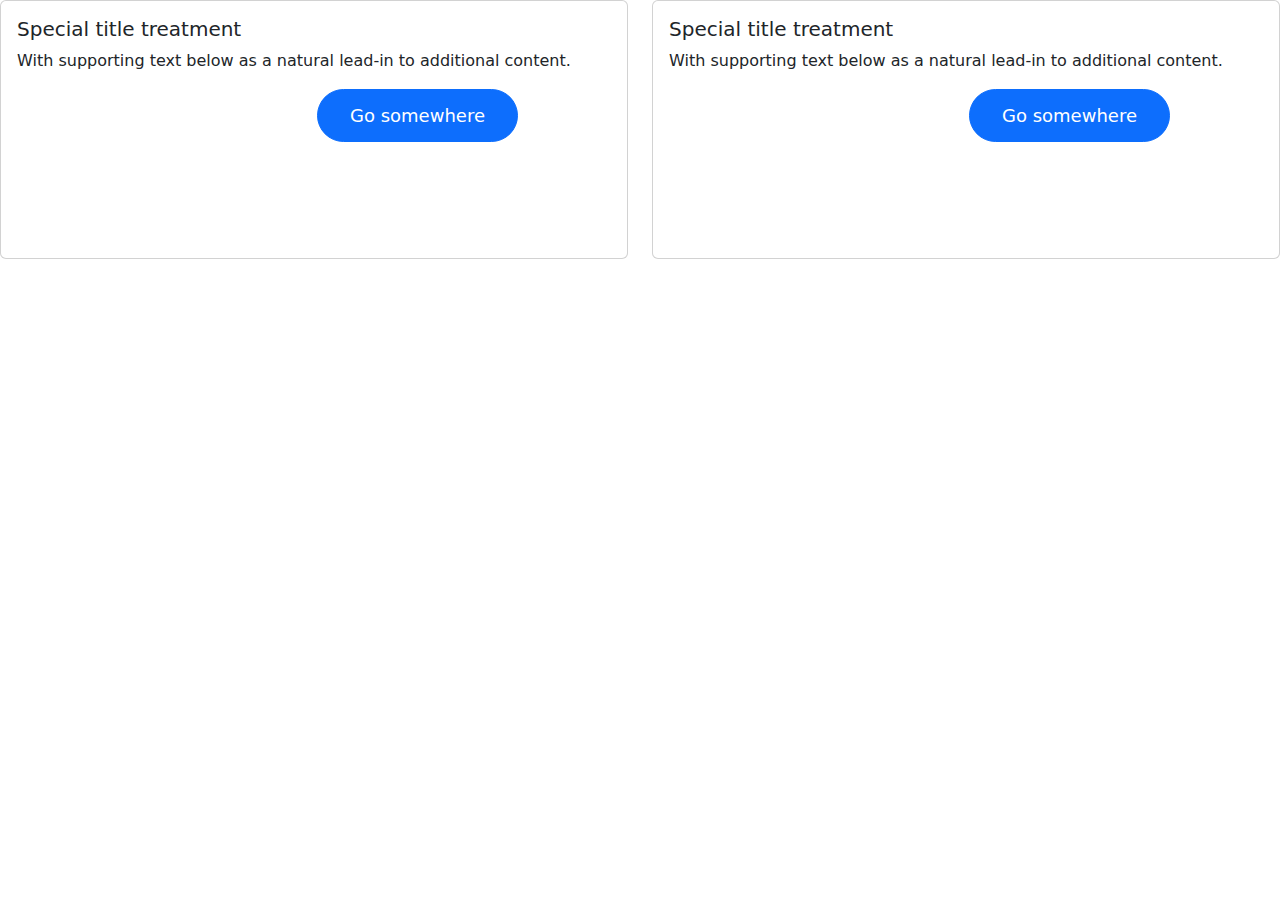
<file: hola.html>
<!DOCTYPE html>
<html lang="en">
<head>
    <meta charset="UTF-8">
    <meta name="viewport" content="width=device-width, initial-scale=1.0">
    <title>Document</title>
        <link href="https://fonts.googleapis.com/css2?family=Montserrat:ital,wght@0,100..900;1,100..900&display=swap" rel="stylesheet">
        <link href="https://fonts.googleapis.com/css2?family=Great+Vibes&display=swap" rel="stylesheet">
        <link href="https://cdnjs.cloudflare.com/ajax/libs/bootstrap/5.2.0/css/bootstrap.min.css" rel="stylesheet">
        <link rel="stylesheet" href="style.css">
    </head>
</head>
<body>
    
    <div class="row">
        <div class="col-sm-6 mb-3 mb-sm-0">
          <div class="card">
            <div class="card-body">
              <h5 class="card-title">Special title treatment</h5>
              <p class="card-text">With supporting text below as a natural lead-in to additional content.</p>
              <a href="#" class="btn btn-primary">Go somewhere</a>
            </div>
          </div>
        </div>
        <div class="col-sm-6">
          <div class="card">
            <div class="card-body">
              <h5 class="card-title">Special title treatment</h5>
              <p class="card-text">With supporting text below as a natural lead-in to additional content.</p>
              <a href="#" class="btn btn-primary">Go somewhere</a>
            </div>
          </div>
        </div>
      </div>
</body>
</html>
</file>
<file: style.css>
.header {
	height: 100vh;
	background-size: cover;
	background-position: center;
	background-color: white;
}


.carousel-item {
	margin-top: 200px;
}
.navbar-brand{
height: 10%;
width: 10%;
}
.nav-item {
	font-weight: 600;
	
}
.carousel-item h1 {
	color: #171c2b;
    letter-spacing: -2px;
    width: auto;
    margin-top: 20px;
    margin-bottom: 20px;
	margin-left: 300px;
    font-size: 60px;
    font-weight: 700;
    line-height: 110%;
	text-align: left;
}
.carousel-item p {
	font-family: "helvetica", sans-serif;
	font-weight: 400;
	margin-left: 300px;
	font-size: 32px;
	text-align: left;
}
@media (min-width: 768px) and (max-width: 991px) {
	.header {
		background-position: 68%;
	}
	.carousel-item {
		margin-top: 50%;
	}
}
@media (max-width: 767px) {
	.carousel-item {
		margin-top: 45%;
	}
	.carousel-item h1 {
		font-size: 32px;
	}
}


.carousel-item {
	background-position: center center; /* Centra la imagen de fondo */
	background-size: cover; /* Hace que la imagen cubra todo el contenedor */
  }

  .imagenBanner {
	height: 5%;
	width: 50%;
	margin-bottom: 80px;
  }

.carousel-inner {
	padding-top: 0px;
}

.btn {
	font-size: 18px;
	padding-top: 12px;
	padding-bottom: 12px;
	padding-left: 32px;
	padding-right: 32px;
	margin-bottom: 100px;
	margin-left: 300px;
	border-radius: 32px;
}

.heading-main-2024-2 {
    color: #171c2b;
    letter-spacing: -2px;
    width: auto;
    margin-top: 20px;
    margin-bottom: 20px;
    font-size: 60px;
    font-weight: 700;
    line-height: 110%;
    display: block;
}


.btn-primary {
	font-size: 18px;
	padding-top: 12px;
	padding-bottom: 12px;
	padding-left: 32px;
	padding-right: 32px;
	margin-bottom: 100px;
	margin-left: 300px;
	border-radius: 32px;
}
</file>
